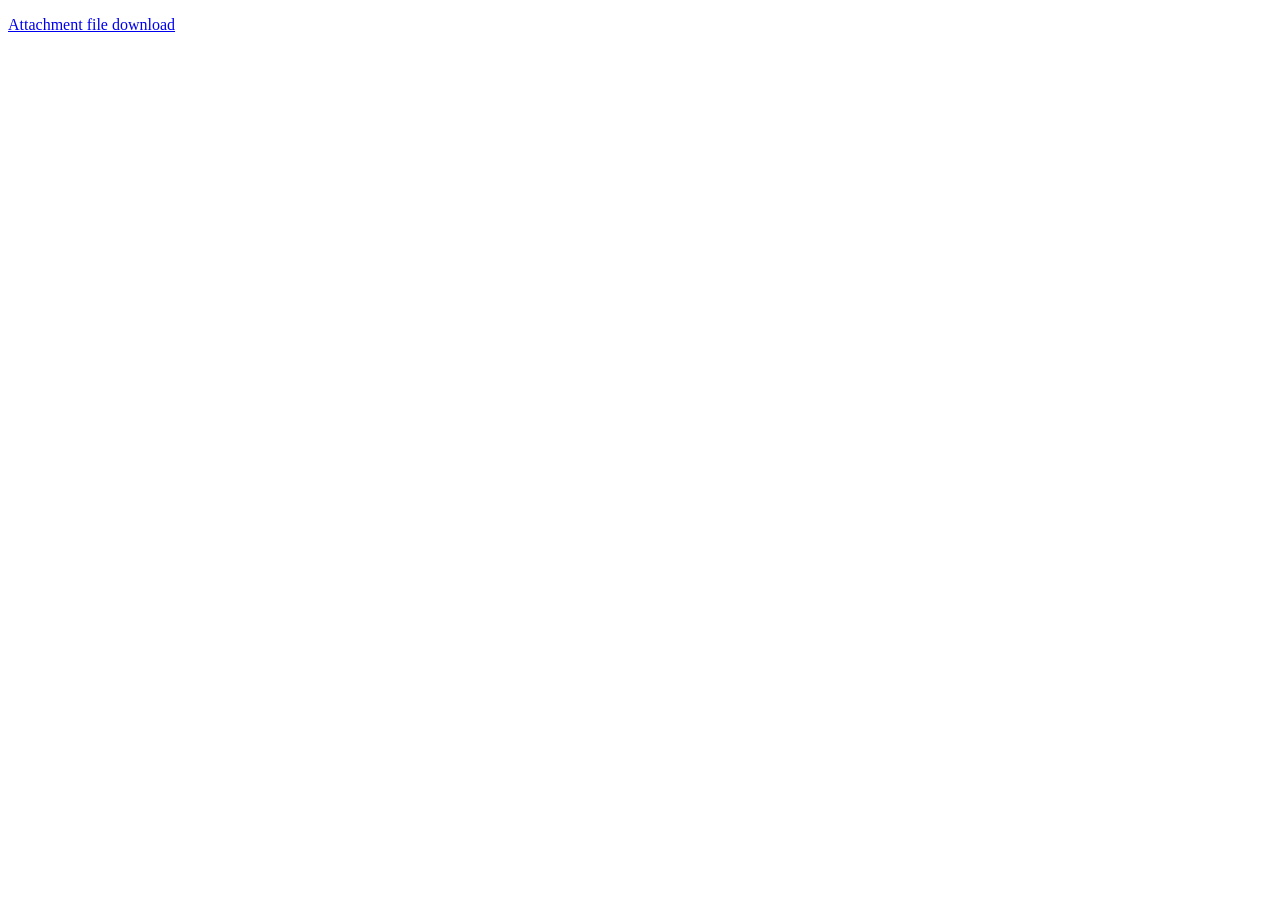
<file: src/echo/cookbook/file-download/attachment/index.html>
<!doctype html>
<html lang="en">
<head>
    <meta charset="utf-8">
    <title>File download</title>
</head>
<body>

    <p>
        <a href="/attachment">Attachment file download</a>
    </p>

</body>
</html>
</file>
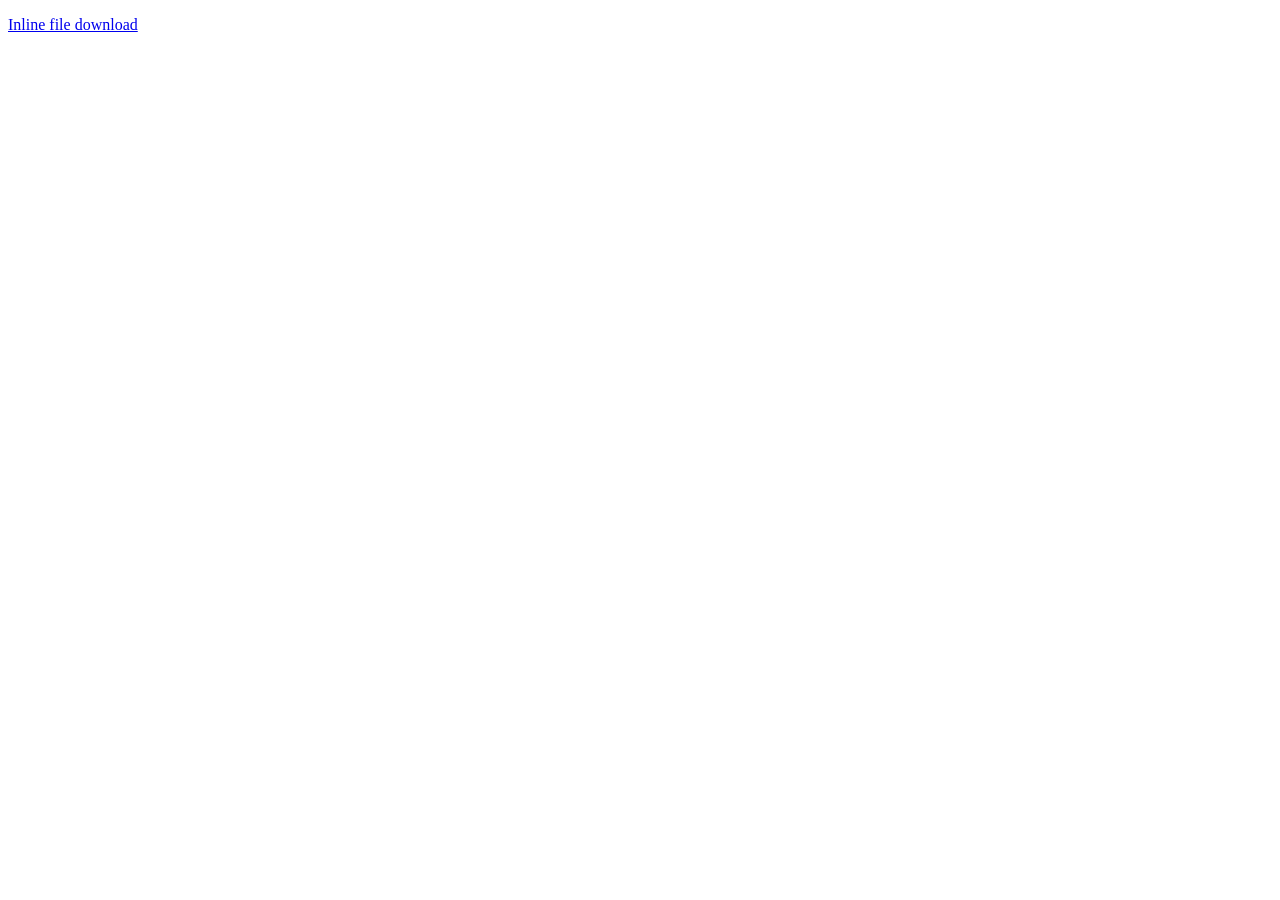
<file: src/echo/cookbook/file-download/inline/index.html>
<!doctype html>
<html lang="en">
<head>
    <meta charset="utf-8">
    <title>File download</title>
</head>
<body>

    <p>
        <a href="/inline">Inline file download</a>
    </p>

</body>
</html>
</file>
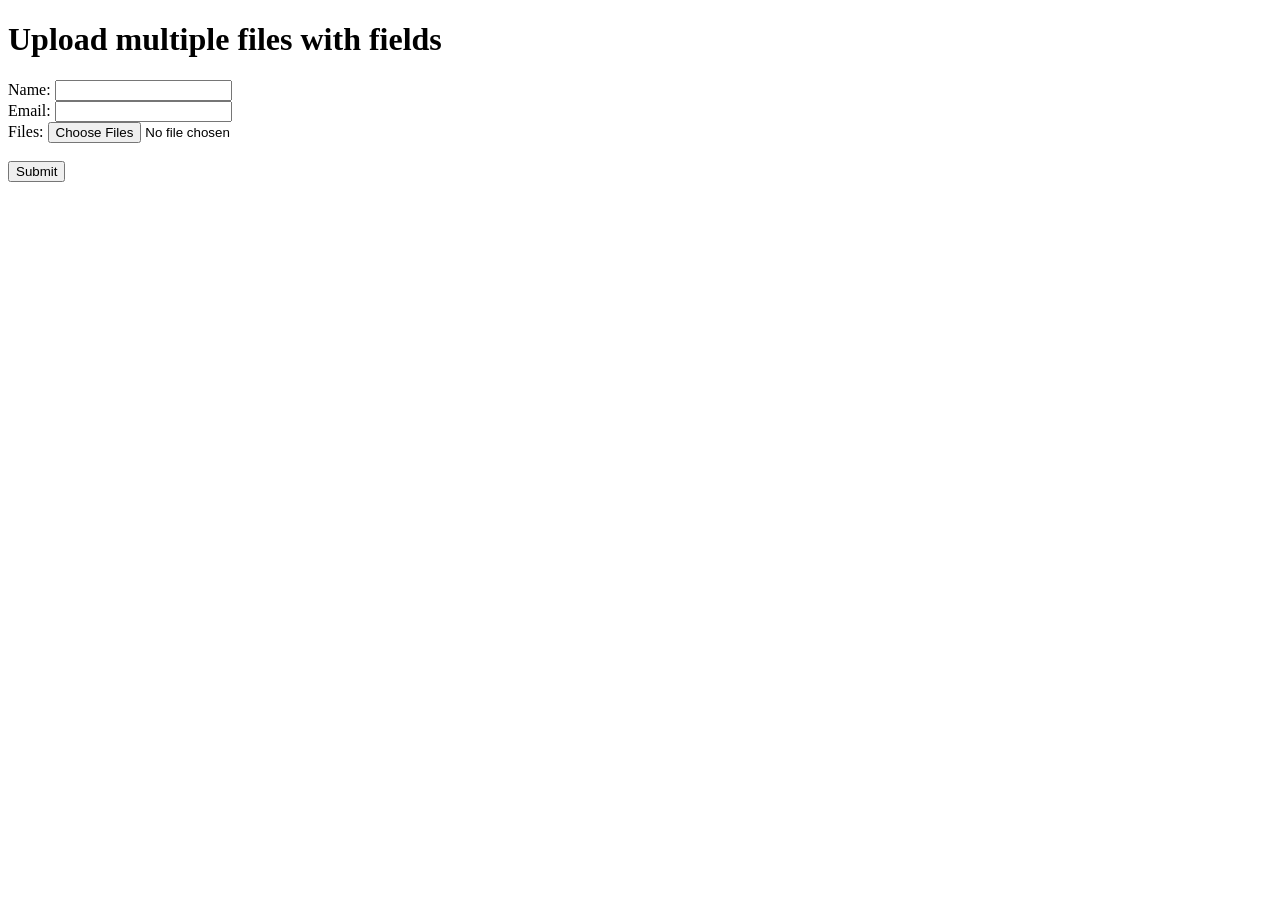
<file: src/echo/cookbook/file-upload/multiple/public/index.html>
<!doctype html>
<html lang="en">
<head>
    <meta charset="utf-8">
    <title>Multiple file upload</title>
</head>
<body>
<h1>Upload multiple files with fields</h1>

<form action="/upload" method="post" enctype="multipart/form-data">
    Name: <input type="text" name="name"><br>
    Email: <input type="email" name="email"><br>
    Files: <input type="file" name="files" multiple><br><br>
    <input type="submit" value="Submit">
</form>
</body>
</html>
</file>
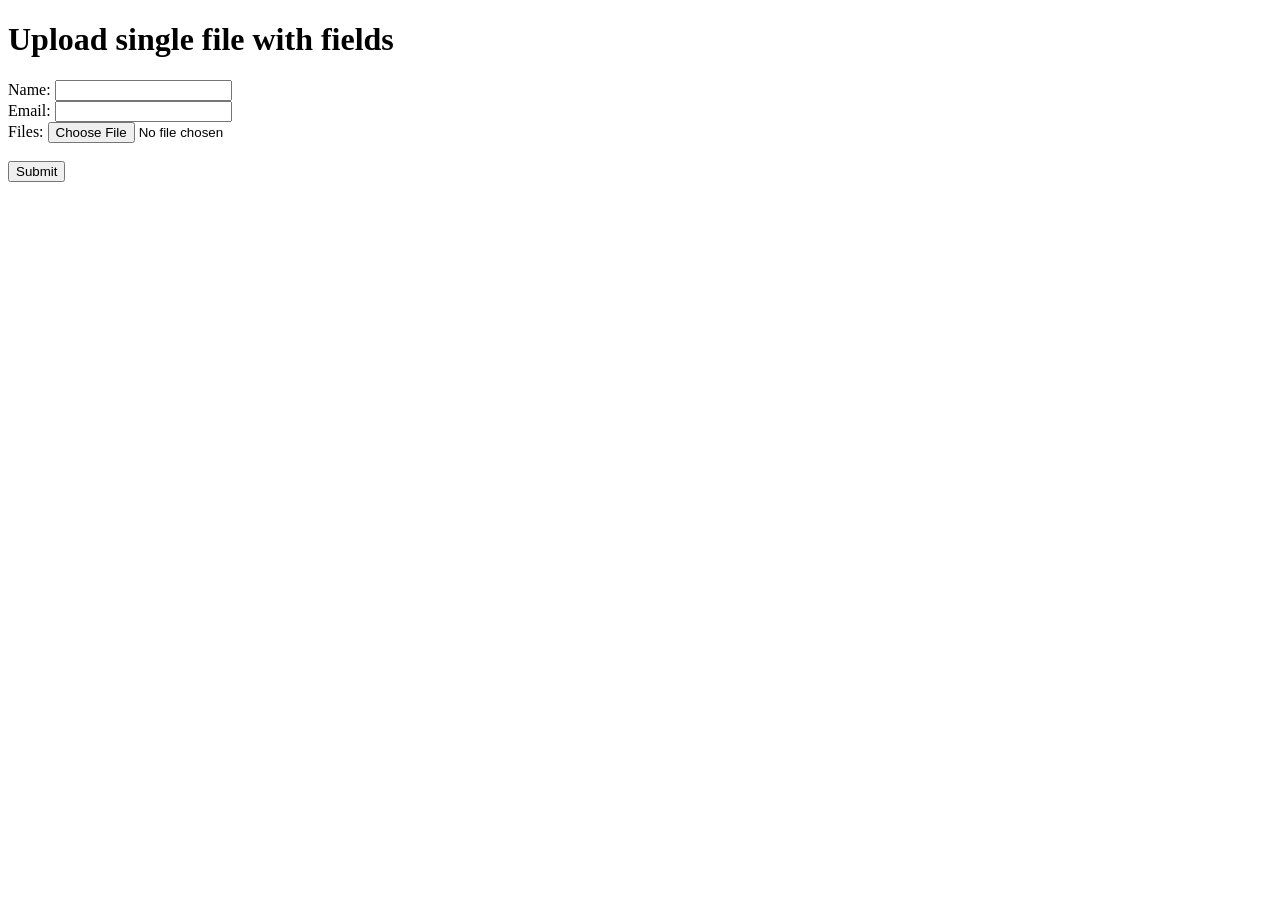
<file: src/echo/cookbook/file-upload/single/public/index.html>
<!doctype html>
<html lang="en">
<head>
    <meta charset="utf-8">
    <title>Single file upload</title>
</head>
<body>
<h1>Upload single file with fields</h1>

<form action="/upload" method="post" enctype="multipart/form-data">
    Name: <input type="text" name="name"><br>
    Email: <input type="email" name="email"><br>
    Files: <input type="file" name="file"><br><br>
    <input type="submit" value="Submit">
</form>
</body>
</html>
</file>
